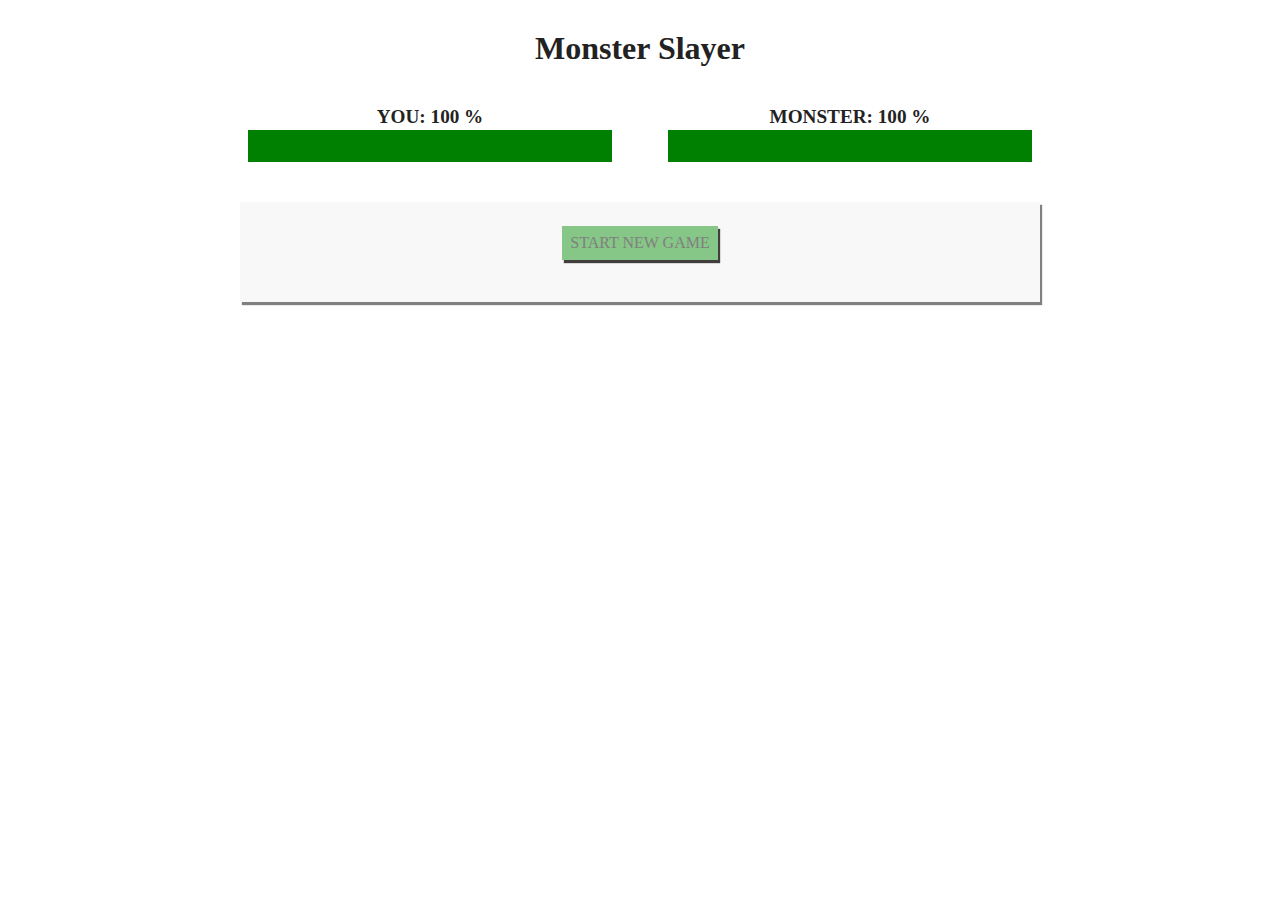
<file: index.html>
<!doctype html>
<html class="no-js" lang="">

<head>
  <meta charset="utf-8">
  <title>Monster Slayer</title>
  <meta name="description" content="">
  <meta name="viewport" content="width=device-width, initial-scale=1">

  <meta property="og:title" content="">
  <meta property="og:type" content="">
  <meta property="og:url" content="">
  <meta property="og:image" content="">

  <link rel="manifest" href="site.webmanifest">
  <link rel="apple-touch-icon" href="icon.png">
  <!-- Place favicon.ico in the root directory -->

  <link rel="stylesheet" href="MS/css/normalize.css">
  <link rel="stylesheet" href="MS/css/main.css">
  <link rel="stylesheet" href="MS/css/my-css.css">

  <meta name="theme-color" content="#fafafa">
</head>

<body>

  <h1>Monster Slayer</h1>
  <section class="containerOne">
    <section class="players">
      <label for="you">you: <span class="percentYou">100</span> %</label>
      <progress id="you" value="100" min="0" max="100"></progress>
    </section>
    <section class="players">
      <label for="monster">monster: <span class="percentMonster">100</span> %</label>
      <progress id="monster" value="100" min="0" max="100"></progress>
    </section>
  </section>

  <section>
    <section class="startGame">
      <div class="btn-start">
        <input class="starting" type="button" value="start new game">
      </div>
      <div class="btn-attack">
        <input class="attack-red punch" type="button" value="attack">
        <input class="attack-orange specialPunch" type="button" value="special attack">
        <input class="starting health" type="button" value="heal">
        <input class="attack-white stop" type="button" value="give up">
      </div>
    </section>
    <section>
      <ul class="results"></ul>
    </section>
  </section>



  <script src="MS/js/vendor/modernizr-3.11.2.min.js"></script>
  <script src="MS/js/plugins.js"></script>
  <script src="MS/js/main.js"></script>

  <!-- Google Analytics: change UA-XXXXX-Y to be your site's ID. -->
  <script>
    window.ga = function () { ga.q.push(arguments) }; ga.q = []; ga.l = +new Date;
    ga('create', 'UA-XXXXX-Y', 'auto'); ga('set', 'anonymizeIp', true); ga('set', 'transport', 'beacon'); ga('send', 'pageview')
  </script>
  <script src="https://www.google-analytics.com/analytics.js" async></script>
</body>

</html>
</file>
<file: MS/css/main.css>
/*! HTML5 Boilerplate v8.0.0 | MIT License | https://html5boilerplate.com/ */

/* main.css 2.1.0 | MIT License | https://github.com/h5bp/main.css#readme */
/*
 * What follows is the result of much research on cross-browser styling.
 * Credit left inline and big thanks to Nicolas Gallagher, Jonathan Neal,
 * Kroc Camen, and the H5BP dev community and team.
 */

/* ==========================================================================
   Base styles: opinionated defaults
   ========================================================================== */

html {
  color: #222;
  font-size: 1em;
  line-height: 1.4;
}

/*
 * Remove text-shadow in selection highlight:
 * https://twitter.com/miketaylr/status/12228805301
 *
 * Vendor-prefixed and regular ::selection selectors cannot be combined:
 * https://stackoverflow.com/a/16982510/7133471
 *
 * Customize the background color to match your design.
 */

::-moz-selection {
  background: #b3d4fc;
  text-shadow: none;
}

::selection {
  background: #b3d4fc;
  text-shadow: none;
}

/*
 * A better looking default horizontal rule
 */

hr {
  display: block;
  height: 1px;
  border: 0;
  border-top: 1px solid #ccc;
  margin: 1em 0;
  padding: 0;
}

/*
 * Remove the gap between audio, canvas, iframes,
 * images, videos and the bottom of their containers:
 * https://github.com/h5bp/html5-boilerplate/issues/440
 */

audio,
canvas,
iframe,
img,
svg,
video {
  vertical-align: middle;
}

/*
 * Remove default fieldset styles.
 */

fieldset {
  border: 0;
  margin: 0;
  padding: 0;
}

/*
 * Allow only vertical resizing of textareas.
 */

textarea {
  resize: vertical;
}

/* ==========================================================================
   Author's custom styles
   ========================================================================== */

/* ==========================================================================
   Helper classes
   ========================================================================== */

/*
 * Hide visually and from screen readers
 */

.hidden,
[hidden] {
  display: none !important;
}

/*
 * Hide only visually, but have it available for screen readers:
 * https://snook.ca/archives/html_and_css/hiding-content-for-accessibility
 *
 * 1. For long content, line feeds are not interpreted as spaces and small width
 *    causes content to wrap 1 word per line:
 *    https://medium.com/@jessebeach/beware-smushed-off-screen-accessible-text-5952a4c2cbfe
 */

.sr-only {
  border: 0;
  clip: rect(0, 0, 0, 0);
  height: 1px;
  margin: -1px;
  overflow: hidden;
  padding: 0;
  position: absolute;
  white-space: nowrap;
  width: 1px;
  /* 1 */
}

/*
 * Extends the .sr-only class to allow the element
 * to be focusable when navigated to via the keyboard:
 * https://www.drupal.org/node/897638
 */

.sr-only.focusable:active,
.sr-only.focusable:focus {
  clip: auto;
  height: auto;
  margin: 0;
  overflow: visible;
  position: static;
  white-space: inherit;
  width: auto;
}

/*
 * Hide visually and from screen readers, but maintain layout
 */

.invisible {
  visibility: hidden;
}

/*
 * Clearfix: contain floats
 *
 * For modern browsers
 * 1. The space content is one way to avoid an Opera bug when the
 *    `contenteditable` attribute is included anywhere else in the document.
 *    Otherwise it causes space to appear at the top and bottom of elements
 *    that receive the `clearfix` class.
 * 2. The use of `table` rather than `block` is only necessary if using
 *    `:before` to contain the top-margins of child elements.
 */

.clearfix::before,
.clearfix::after {
  content: " ";
  display: table;
}

.clearfix::after {
  clear: both;
}

/* ==========================================================================
   EXAMPLE Media Queries for Responsive Design.
   These examples override the primary ('mobile first') styles.
   Modify as content requires.
   ========================================================================== */

@media only screen and (min-width: 35em) {
  /* Style adjustments for viewports that meet the condition */
}

@media print,
  (-webkit-min-device-pixel-ratio: 1.25),
  (min-resolution: 1.25dppx),
  (min-resolution: 120dpi) {
  /* Style adjustments for high resolution devices */
}

/* ==========================================================================
   Print styles.
   Inlined to avoid the additional HTTP request:
   https://www.phpied.com/delay-loading-your-print-css/
   ========================================================================== */

@media print {
  *,
  *::before,
  *::after {
    background: #fff !important;
    color: #000 !important;
    /* Black prints faster */
    box-shadow: none !important;
    text-shadow: none !important;
  }

  a,
  a:visited {
    text-decoration: underline;
  }

  a[href]::after {
    content: " (" attr(href) ")";
  }

  abbr[title]::after {
    content: " (" attr(title) ")";
  }

  /*
   * Don't show links that are fragment identifiers,
   * or use the `javascript:` pseudo protocol
   */
  a[href^="#"]::after,
  a[href^="javascript:"]::after {
    content: "";
  }

  pre {
    white-space: pre-wrap !important;
  }

  pre,
  blockquote {
    border: 1px solid #999;
    page-break-inside: avoid;
  }

  /*
   * Printing Tables:
   * https://web.archive.org/web/20180815150934/http://css-discuss.incutio.com/wiki/Printing_Tables
   */
  thead {
    display: table-header-group;
  }

  tr,
  img {
    page-break-inside: avoid;
  }

  p,
  h2,
  h3 {
    orphans: 3;
    widows: 3;
  }

  h2,
  h3 {
    page-break-after: avoid;
  }
}
</file>
<file: MS/css/my-css.css>
h1 , section {
  text-align: center;
  margin: 2%;
}

label {
  text-transform: uppercase;
  font-weight: bold;
  font-size: 1.2rem;
}

input {
  text-transform: uppercase;
  color: grey;
}

progress {
  width: 100%;
  height: 2rem;
  background-color: green;
}

.containerOne {
  max-width: 800px;
  margin: 0 auto;
  display: grid;
  grid-template-columns: repeat(2, 1fr);
  gap: 5%;
}

.startGame {
  max-width: 800px;
  margin: 0 auto;
  background-color: rgba(220, 220, 220, 0.2);
  box-shadow: 2px 3px 1px grey;
  height: 100px;
}

input.starting {
  margin: 3%;
  padding: 0.5rem;
  background: rgba(19, 147, 19, 0.5);
  box-shadow: 2px 3px 1px rgb(65, 62, 62);
  border: none;
  cursor: pointer;
}

input.attack-red {
  margin: 3%;
  padding: 0.5rem;
  background: rgba(215, 51, 14, 0.8);
  box-shadow: 2px 3px 1px rgb(65, 62, 62);
  border: none;
  cursor: pointer;
}

input.attack-orange {
  margin: 3%;
  padding: 0.5rem;
  background: rgba(216, 156, 44, 0.8);
  box-shadow: 2px 3px 1px rgb(65, 62, 62);
  border: none;
  cursor: pointer;
}

input.attack-white {
  margin: 3%;
  padding: 0.5rem;
  background: rgba(244, 243, 241, 0.8);
  box-shadow: 2px 3px 1px rgb(65, 62, 62);
  border: none;
  cursor: pointer;
}
</file>
